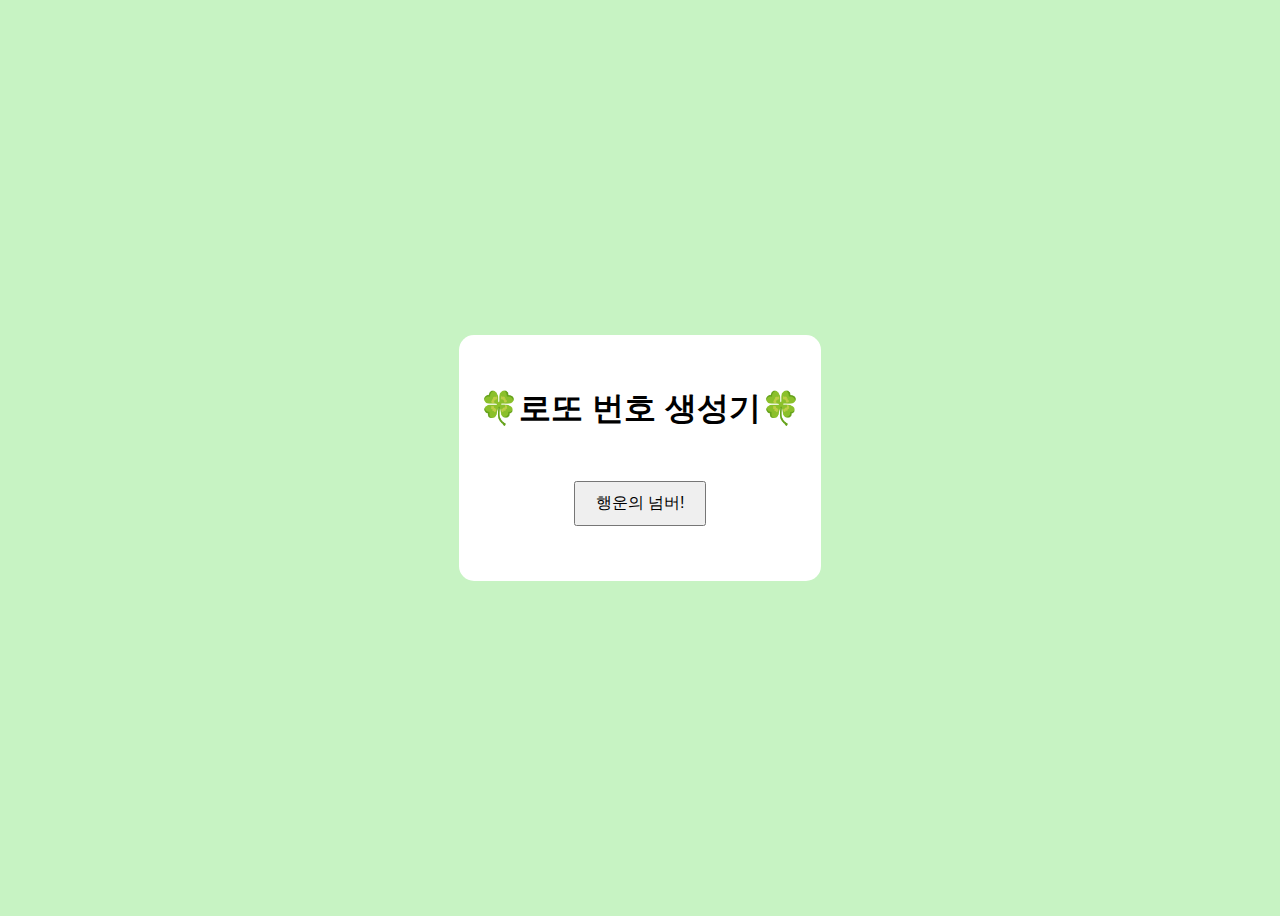
<file: 1주차/index.html>
<!DOCTYPE html>
<html lang="en">
    <head>
        <meta charset="UTF-8">
        <meta name="viewport" content="width=device-width, initial-scale=1.0">
        <title>로또 번호 생성기</title>
        <link rel="stylesheet" href="./styles.css">
    </head>
    <body>
        <div class="container">
            <h1>🍀로또 번호 생성기🍀</h1>
            <div class="button-container">
                <button id="generateButton">행운의 넘버!</button>
                <div id="numbers"></div>
            </div>
        </div>
        <script src="./script.js"></script>
    </body>
</html>
</file>
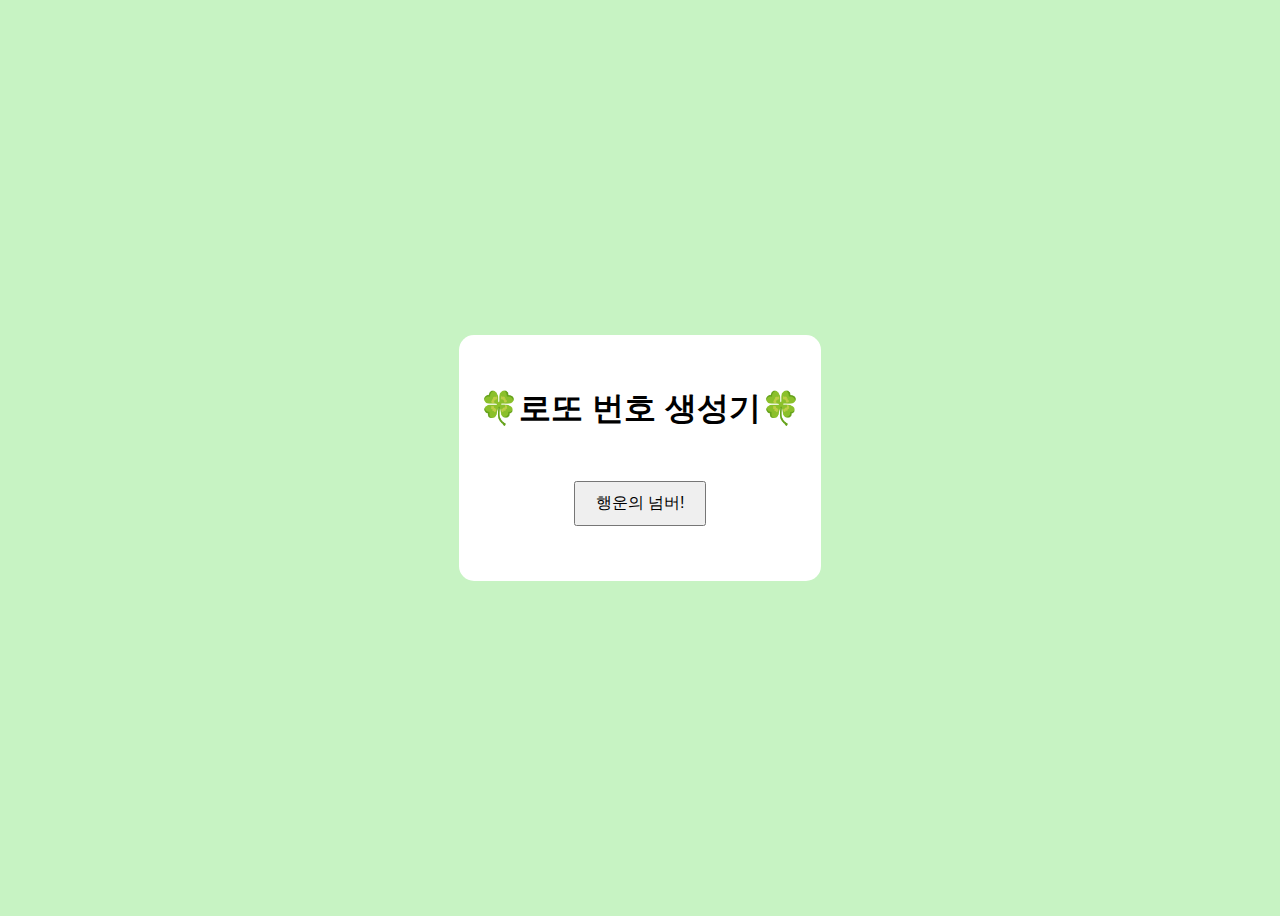
<file: lotto-generator/index.html>
<!DOCTYPE html>
<html lang="en">
    <head>
        <meta charset="UTF-8">
        <meta name="viewport" content="width=device-width, initial-scale=1.0">
        <title>로또 번호 생성기</title>
        <link rel="stylesheet" href="./styles.css">
    </head>
    <body>
        <div class="container">
            <h1>🍀로또 번호 생성기🍀</h1>
            <div class="button-container">
                <button id="generateButton">행운의 넘버!</button>
                <div id="numbers"></div>
            </div>
        </div>
        <script src="./script.js"></script>
    </body>
</html>
</file>
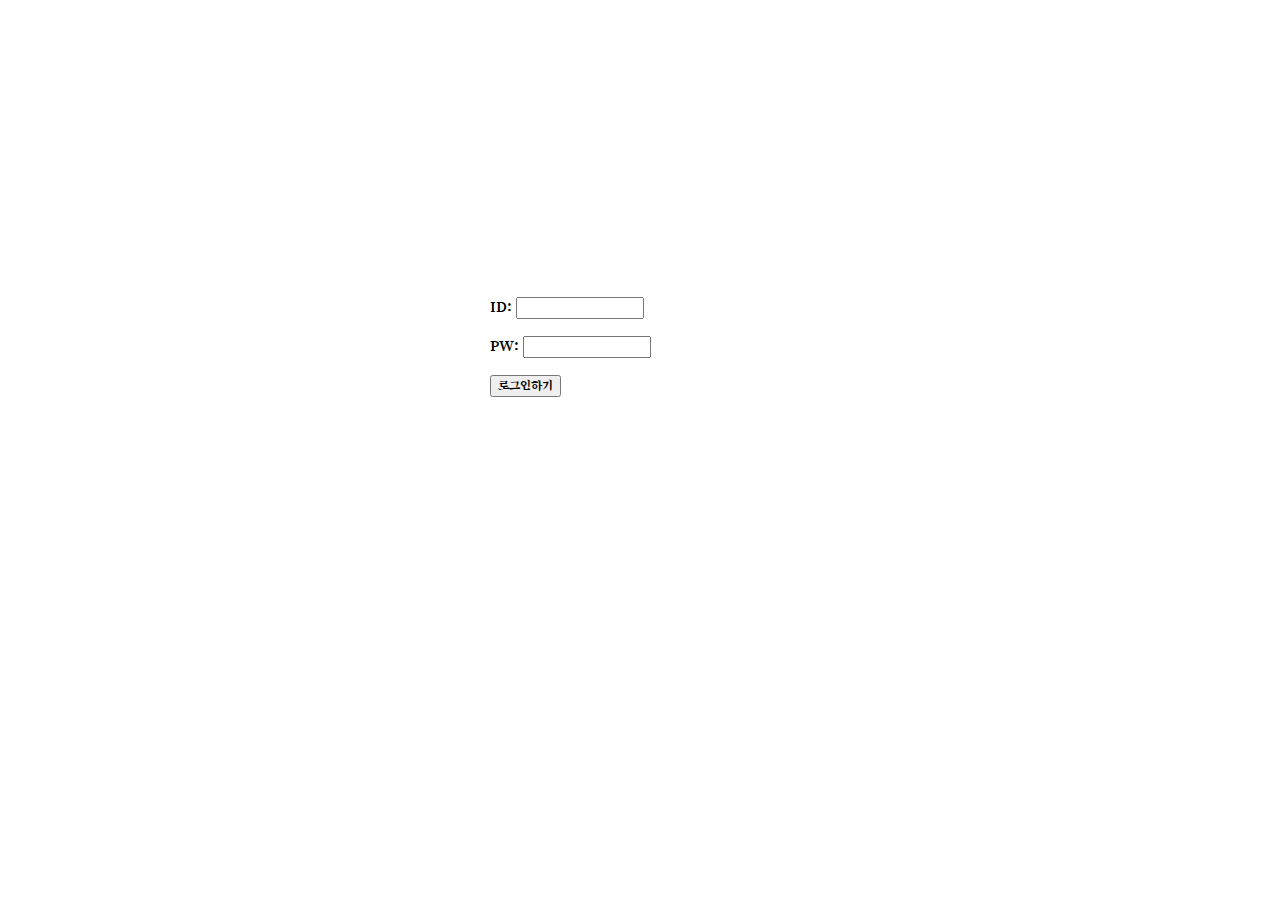
<file: album/login.html>
<!DOCTYPE html>
<html lang="en">
  <head>
    <meta charset="UTF-8" />
    <meta name="viewport" content="width=device-width, initial-scale=1.0" />
    <title>Document</title>
    <style>
      @import url('https://fonts.googleapis.com/css2?family=Song+Myung&display=swap');
      *{
        font-family: "Song Myung", serif;
        font-weight: 400;
        font-style: normal;
      }
      
      .mytitle {
        width: 300px;
        height: 200px;

        color: white;
        text-align: center;
        padding-top: 30px;
        border-radius: 8px;

        background-image: url("https://www.ancient-origins.net/sites/default/files/field/image/Agesilaus-II-cover.jpg");
        background-position: center;
        background-size: cover;
      }
      .wrap{
        width: 300px;
        margin: 50px auto 0px auto
      }
    </style>
  </head>
  <body>
    <div class="wrap">
      <div class="mytitle">
        <h1>로그인 페이지</h1>
        <h5>아이디, 비밀번호를 입력해주세요</h5>
      </div>
      <p>ID: <input type="text" /></p>
      <p>PW: <input type="text" /></p>
      <button>로그인하기</button>
    </div>
  </body>
</html>
</file>
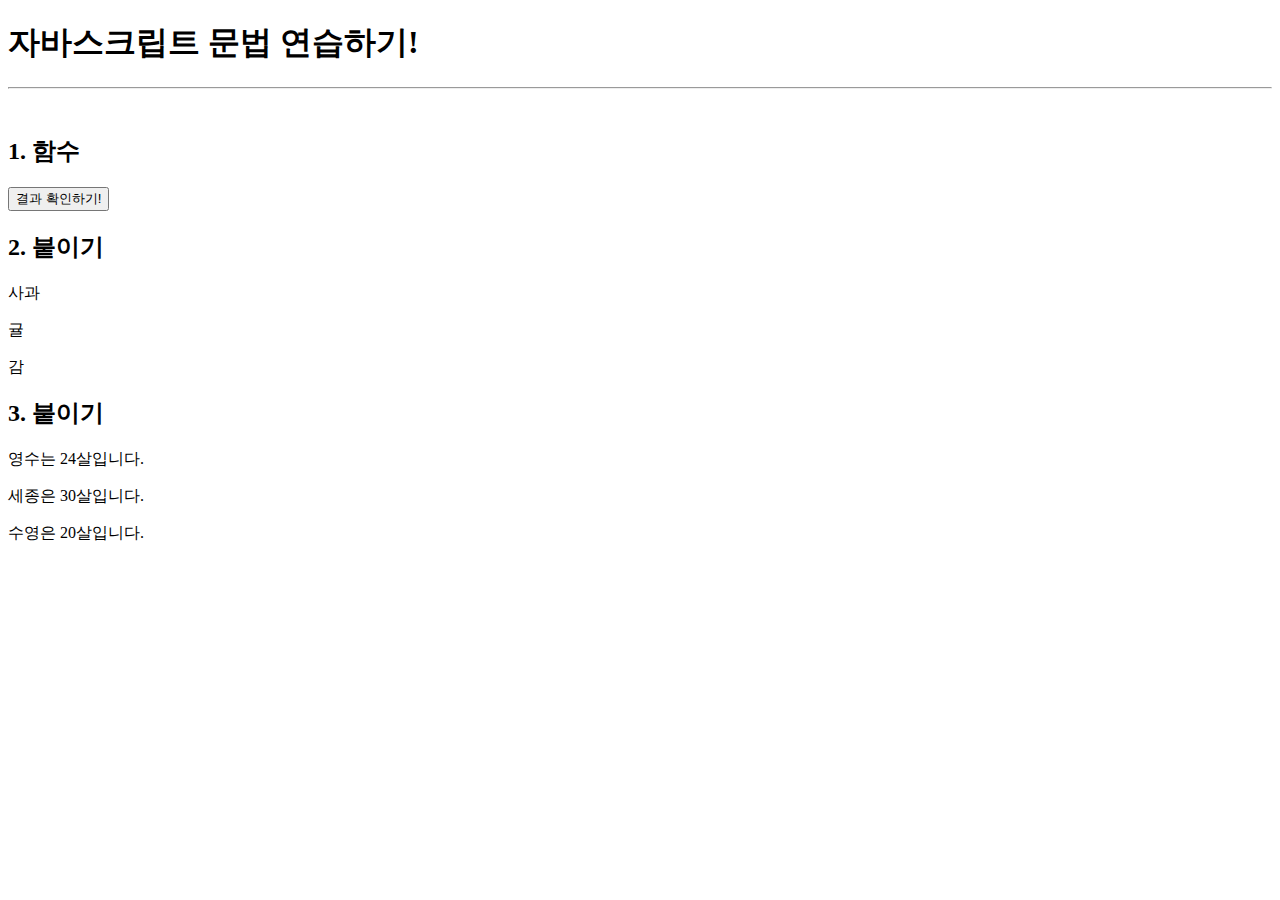
<file: spartaflix/prac.html>
<!DOCTYPE html>
<html>

<head>
    <title>자바스크립트 문법 연습하기!</title>
    <script src="https://ajax.googleapis.com/ajax/libs/jquery/3.4.1/jquery.min.js"></script>
</head>
<script>
    function checkResult() {

        let people = [
            {'name':'서영','age':24},
            {'name':'현아','age':30},
            {'name':'영환','age':12},
            {'name':'서연','age':15},
            {'name':'지용','age':18},
            {'name':'예지','age':36}
        ]

        $('#q2').empty();

        people.forEach(a => {
            let temp_html = `<p>${a['name']}는 ${a['age']}살입니다.</p>`;
            $('#q2').append(temp_html);
        });
    }
</script>

<body>
    <div class="top-part">
        <h1>자바스크립트 문법 연습하기!</h1>
    </div>
    <hr />
    <br>
    <h2>1. 함수</h2>
    <div class="button-part">
        <button onclick="checkResult()">결과 확인하기!</button>
    </div>
    <div class="list-part">
        <h2>2. 붙이기</h2>
        <div id="q1">
            <p>사과</p>
            <p>귤</p>
            <p>감</p>
        </div>
    </div>
    <div class="list-part">
        <h2>3. 붙이기</h2>
        <div id="q2">
            <p>영수는 24살입니다.</p>
            <p>세종은 30살입니다.</p>
            <p>수영은 20살입니다.</p>
        </div>
    </div>
</body>

</html>
</file>
<file: 1주차/styles.css>
body{
    font-family: Arial, Helvetica, sans-serif;
    display: flex;
    align-items: center;
    justify-content: center;
    height: 100vh;
    background-color: #c7f3c3;
}

button {
    padding: 10px 20px;
    font-size: 16px;
    cursor: pointer;
}

.button-container{
    display: flex;
    flex-direction: column;
    align-items: center;
    justify-content: center;
    margin-top: 50px;
}

.container{
    background-color: white;
    padding: 30px 20px;
    border-radius: 15px;
}

#numbers{
    margin-top: 25px;
    font-size: 20px;
}
</file>
<file: lotto-generator/styles.css>
body{
    font-family: Arial, Helvetica, sans-serif;
    display: flex;
    align-items: center;
    justify-content: center;
    height: 100vh;
    background-color: #c7f3c3;
}

button {
    padding: 10px 20px;
    font-size: 16px;
    cursor: pointer;
}

.button-container{
    display: flex;
    flex-direction: column;
    align-items: center;
    justify-content: center;
    margin-top: 50px;
}

.container{
    background-color: white;
    padding: 30px 20px;
    border-radius: 15px;
}

#numbers{
    margin-top: 25px;
    font-size: 20px;
}
</file>
